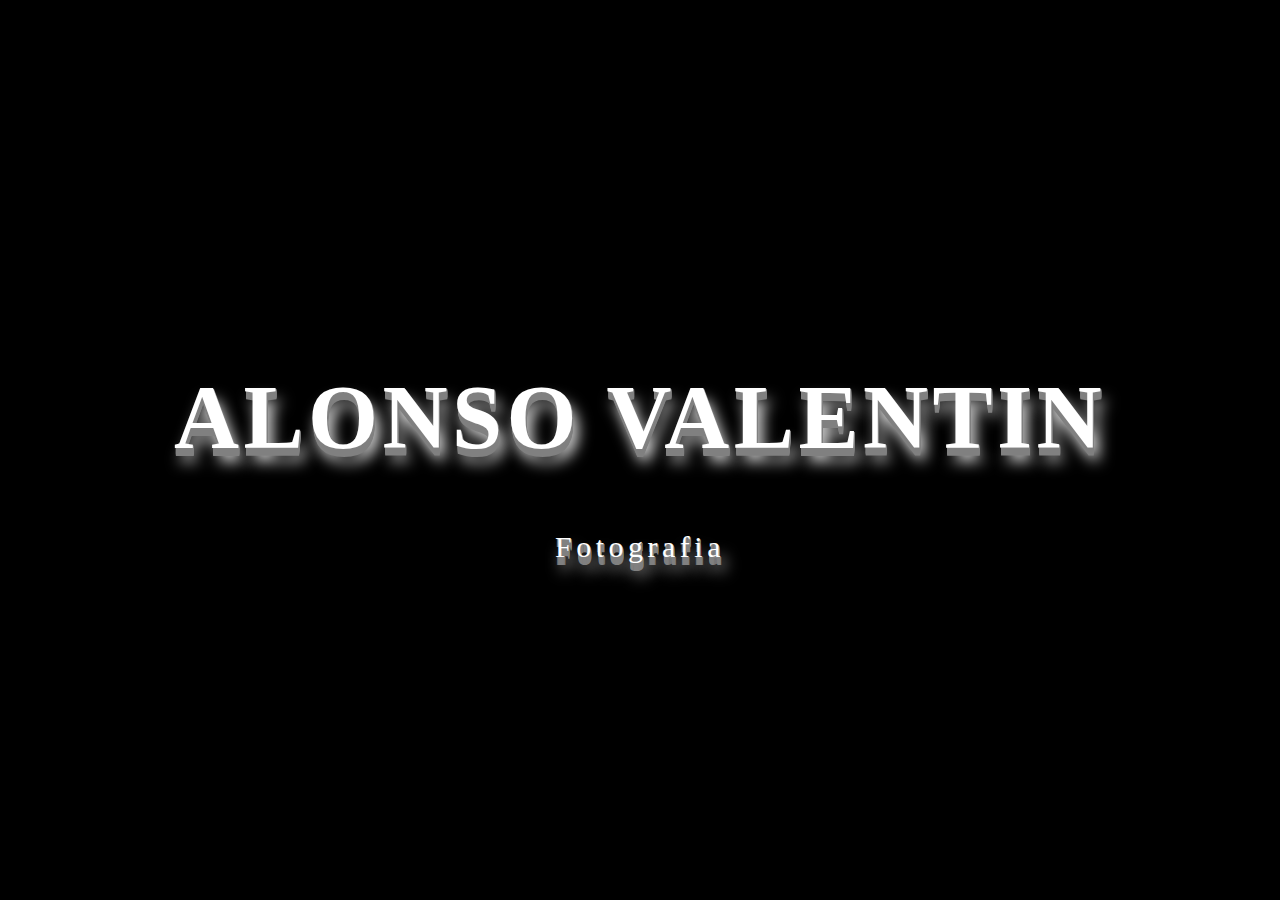
<file: index.html>
<html>
	<head>
		<title> Fotografia Valentin Alonso </title>
		<link rel="stylesheet" type="text/css" href="estilos.css"/>
	</head>
	<body>
		<center>
		<a href="index2.html">
		    <div class="threeD">
		        <h1>ALONSO VALENTIN</h1>
		        <p> Fotografia </p>
		    </div>
		</a>
		</center>
	</body>
</html>
</file>
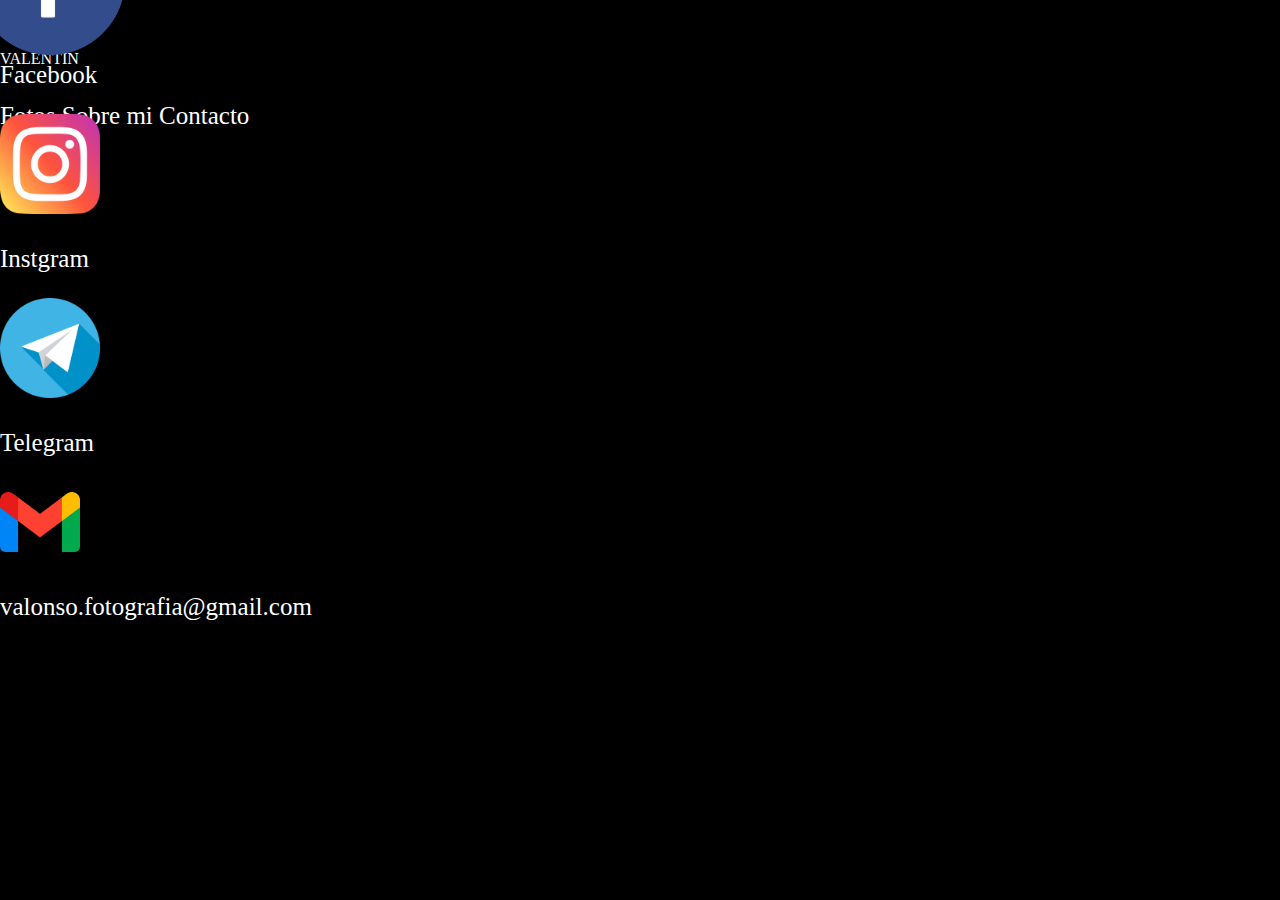
<file: contacto.html>
<!DOCTYPE html>
<html lang="en">
<html>

<head>
  <meta name="viewport" content="width=device-width, initial-scale=1.0">
  <link href="https://cdn.jsdelivr.net/npm/bootstrap@5.3.0/dist/css/bootstrap.min.css" rel="stylesheet"
    integrity="sha384-9ndCyUaIbzAi2FUVXJi0CjmCapSmO7SnpJef0486qhLnuZ2cdeRhO02iuK6FUUVM" crossorigin="anonymous">
  <title> Fotografia Valentin Alonso </title>
  <link rel="stylesheet" type="text/css" href="estilos3.css">
</head>

<body>
  <div class="container pt-5">
    <div class="headerYNav">
      <header>
        <div class="container-fluid row">
          <div class="order-1 mt-3 d-flex justify-content-start">
            <div class="titulo">
              <p class="h1 justify-content-center">ALONSO</p>
              <p class="h1 justify-content-center">VALENTIN</p><br>
            </div>
          </div>
        </div>
      </header>
      <nav>
        <div class="d-flex justify-content-start">
          <div
            class="order-2 col-sm-12 col-lg-2 d-flex justify-content-center justify-content-md-around flex-lg-column mb-3 links">
            <a href="index2.html" style="text-decoration:none "> Fotos </a>
            <a href="sobremi.html" style="text-decoration:none"> Sobre mi </a>
            <a href="contacto.html" style="text-decoration:none"> Contacto </a>
          </div>
        </div>
      </nav>
    </div>
    <section>
      <div class="justify-content-align">
        <div class="mt-3 d-flex justify-content-center align-items-md-start mb-3">
          <p class="h1">Contacto</p>
        </div>
        <div class="i_contenedor d-flex justify-content-center mt-5">
          <div class="icono d-flex justify-content-center flex-column">
            <a href="https://www.facebook.com/valonsofotografia" target="_blank" style="text-decoration:none"
              class="icono_fotos btn btn d-flex justify-content-center" role="button">
              <img src="Imagenes/facebook.png" alt="" width="100" height="100"
                class="mx-auto d-block justify-content-center mb-3">
            </a>
            <p class="d-flex justify-content-center mb-3">Facebook</p>
            <a href="https://www.instagram.com/valonsofotografia/" target="_blank" style="text-decoration:none"
              class="icono_fotos btn btn d-flex justify-content-center" role="button"><img src="Imagenes/instagram.png"
                width="100" height="100" class="mx-auto d-block justify-content-center mb-3"></a>
            <p class="d-flex justify-content-center mb-3">Instgram</p>
            <a href="https://t.me/Valent023" class="icono_fotos btn btn boton d-flex justify-content-center"
              target="_blank" style="text-decoration:none" role="button"> <img src="Imagenes/telegrama.png" width="100"
                height="100" class="mx-auto d-block justify-content-center mb-3"></a>
            <p class="d-flex justify-content-center mb-3">Telegram</p>
            <a href="mailto:valonso.fotografia@gmail.com" style="text-decoration:none"
              class="icono_fotos btn btn d-flex justify-content-center" role="button"> <img src="Imagenes/gmail.png"
                width="80" height="80" class="mx-auto d-block justify-content-center mb-3"> </a>
            <p class="d-flex justify-content-center mb-3">valonso.fotografia@gmail.com </p>
          </div>
        </div>
      </div>
    </section>
    </div>
    </div>
    </div>

    <script src="https://cdn.jsdelivr.net/npm/@popperjs/core@2.11.8/dist/umd/popper.min.js"
      integrity="sha384-I7E8VVD/ismYTF4hNIPjVp/Zjvgyol6VFvRkX/vR+Vc4jQkC+hVqc2pM8ODewa9r"
      crossorigin="anonymous"></script>
    <script src="https://cdn.jsdelivr.net/npm/bootstrap@5.3.0/dist/js/bootstrap.min.js"
      integrity="sha384-fbbOQedDUMZZ5KreZpsbe1LCZPVmfTnH7ois6mU1QK+m14rQ1l2bGBq41eYeM/fS"
      crossorigin="anonymous"></script>
</body>

</html>
</file>
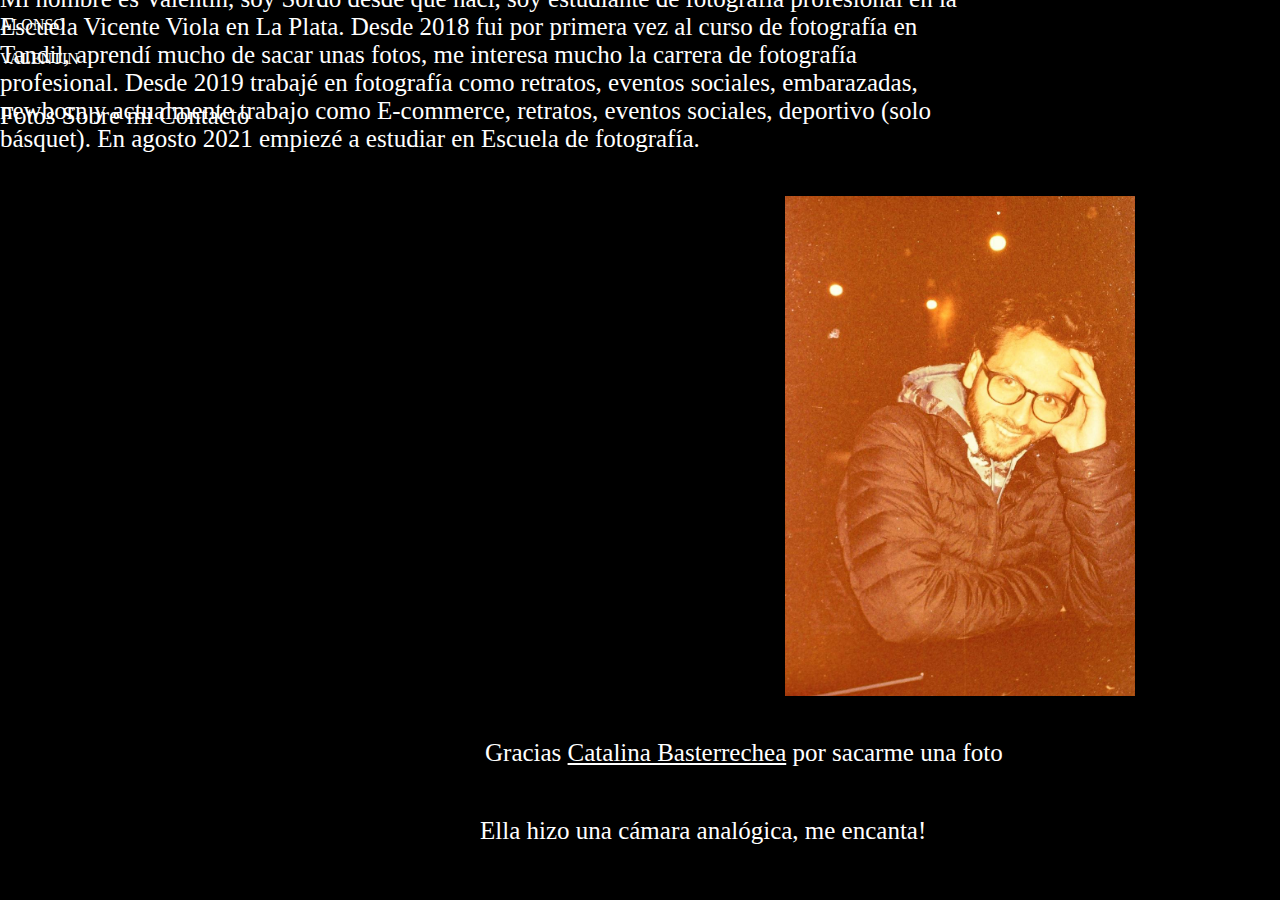
<file: sobremi.html>
<!DOCTYPE html>
<html lang="en">
<html>

<head>
  <meta name="viewport" content="width=device-width, initial-scale=1.0">
  <link href="https://cdn.jsdelivr.net/npm/bootstrap@5.3.0/dist/css/bootstrap.min.css" rel="stylesheet"
    integrity="sha384-9ndCyUaIbzAi2FUVXJi0CjmCapSmO7SnpJef0486qhLnuZ2cdeRhO02iuK6FUUVM" crossorigin="anonymous">
  <title> Fotografia Valentin Alonso </title>
  <link rel="stylesheet" type="text/css" href="estilos3.css">
</head>

<body>
  <div class="container pt-5">
    <div class="headerYNav">
      <header>
        <div class="container-fluid row">
          <div class="order-1 mt-3 d-flex justify-content-start">
            <div class="titulo">
              <p class="h1 justify-content-center">ALONSO</p>
              <p class="h1 justify-content-center">VALENTIN</p><br>
            </div>
          </div>
        </div>
      </header>
      <nav>
        <div class="d-flex justify-content-start">
          <div
            class="order-2 col-sm-12 col-lg-2 d-flex justify-content-center justify-content-md-around flex-sm-column mb-3 links">
            <a href="index2.html" style="text-decoration:none"> Fotos </a>
            <a href="sobremi.html" style="text-decoration:none"> Sobre mi </a>
            <a href="contacto.html" style="text-decoration:none"> Contacto </a>
          </div>
        </div>
      </nav>
    </div>
    <section>
      <h1 class="text-center">Sobre Mi</h1>
      <div class="mt-3 flex-column aboutMe">
        <div class="align-content-center justify-content-center flex-column">
          <p class="historia h5 d-flex mx-auto text-center" id="yo"> Mi nombre es Valentín, soy Sordo
            desde que nací, soy estudiante de fotografía profesional en la Escuela Vicente Viola en La Plata. Desde
            2018 fui por primera vez al curso de fotografía en Tandil, aprendí mucho de sacar unas fotos, me interesa
            mucho la carrera de fotografía profesional. Desde 2019 trabajé en fotografía como retratos, eventos
            sociales, embarazadas, newborn y actualmente trabajo como E-commerce, retratos, eventos sociales,
            deportivo (solo básquet). En agosto 2021 empiezé a estudiar en Escuela de fotografía.</p>
          <br>
        </div>
        <img src="Imagenes/Mio.jpeg" class="mx-auto ima"> <br>
        <p class="historia h5 mx-auto text-center" id="t1"> Gracias <a href="https://www.instagram.com/cata.bass/" target="_blank">Catalina Basterrechea</a> por sacarme una
          foto</p>
        <p class="historia h5 mx-auto text-center"> Ella hizo una cámara analógica, me encanta!</p>
      </div>
    </section>
  </div>
  </script>
  <script src="https://cdn.jsdelivr.net/npm/@popperjs/core@2.11.8/dist/umd/popper.min.js"
    integrity="sha384-I7E8VVD/ismYTF4hNIPjVp/Zjvgyol6VFvRkX/vR+Vc4jQkC+hVqc2pM8ODewa9r"
    crossorigin="anonymous"></script>
  <script src="https://cdn.jsdelivr.net/npm/bootstrap@5.3.0/dist/js/bootstrap.min.js"
    integrity="sha384-fbbOQedDUMZZ5KreZpsbe1LCZPVmfTnH7ois6mU1QK+m14rQ1l2bGBq41eYeM/fS"
    crossorigin="anonymous"></script>
  </div>
</body>

</html>
</file>
<file: estilos.css>
body {
  background: #000000;
  color: #fff;
}

a {
  font-size: 15px;
}

p {
  font-size: 30px;
}

body {
  margin: 5px;
  padding: 5px;
  height: 50px;
  background: #000;
}

.threeD {
  color: white;
  white-space: nowrap;
  position: absolute;
  top: 50%;
  left: 50%;
  transform: translate(-50%, -50%);
  font-size: 3em;
  font-family: "Futura Md BT";
  letter-spacing: 0.1em;
  transition: 0.5s;
  text-shadow: 1px 1px 0 grey, 1px 2px 0 grey, 1px 3px 0 grey, 1px 4px 0 grey,
    1px 5px 0 grey, 1px 6px 0 grey, 1px 7px 0 grey, 1px 8px 0 grey,
    5px 13px 15px white;
}

.threeD:hover {
  transition: 0.3s;
  transform: scale(1.1)translate(-50%, -50%);
  text-shadow: 1px -1px 0 grey, 1px -2px 0 grey, 1px -3px 0 grey,
    1px -4px 0 grey, 1px -5px 0 grey, 1px -6px 0 grey, 1px -7px 0 grey,
    1px -8px 0 grey, 5px -13px 15px black, 5px -13px 25px #808080;
}
</file>
<file: estilos3.css>
body {
  background: #000;
  color: #fff;
  font-family: "Futura Md BT";
  margin-left: 0;
}

nav a {
  font-size: 25px;
  z-index: 9999;
}

.icono {
  font-size: 25px;
}

.historia {
  font-size: 25px;
  width: 50%;
  justify-content: center;
}

.aboutMe {
  display: flex;
  flex-direction: column;
  justify-content: center;
  align-items: center;
}

body section {
  width: 1920px;
  margin-top: -250px;
}

#t1 {
  text-indent: 5px;
}

.sidebar {
  margin: 0;
  padding: 0;
  width: 150px;
  height: 100%;
  position: fixed;
  overflow: auto;
}

div.content {
  margin-left: 300px;
  padding: 30px 16px;
  width: 1500px;
}

/* unvisited link */
a:link {
  color: white;
}

/* visited link */
a:visited {
  color: white;
}

/* mouse over link */
a:hover {
  color: grey;
}

/* selected link */
a:active {
  color: blue;
}

.contenedor {
  width: 100%;
  min-height: 1vh;
  display: flex;
  justify-content: start;
  align-items: start;
  margin-left: 15%;
  margin-top: -300px;
  padding: 15px;
}
.container {
  margin-left: 0;
}

.image_contenedor {
  display: grid;
  flex-wrap: wrap;
  grid-template-columns: repeat(3, 1fr);
  grid-gap: 15px;
}

.image_contenedor img {
  width: 100%;
}

.contenedor .col-sm .image_contenedor .fotos {
  height: 300px;
  width: 300px;
  overflow: hidden;
  cursor: pointer;
}

.contenedor .image_contenedor .fotos {
  height: 300px;
  width: 300px;
  overflow: hidden;
  cursor: pointer;
}

.contenedor .image_contenedor .fotos img {
  height: 100%;
  width: 100%;
  object-fit: cover;
  transition: .2s linear;
}

.contenedor .image_contenedor .fotos:hover img {
  transform: scale(1.2);
}

.i_contenedor .icono .icono_fotos img {
  object-fit: cover;
  transition: .5s linear;
}

.i_contenedor .icono .icono_fotos:hover img {
  transform: scale(1.5);
}

.contenedor .popup-image {
  position: fixed;
  top: 0;
  left: 0;
  background: rgba(0, 0, 0, 2);
  height: 100%;
  width: 100%;
  z-index: 1;
  display: none;
}

.contenedor .popup-image span {
  position: absolute;
  top: 0;
  right: 10px;
  font-size: 40px;
  font-weight: bolder;
  color: #fff;
  cursor: pointer;
  z-index: 1000;
}

.contenedor .popup-image img {
  position: absolute;
  top: 50%;
  left: 50%;
  transform: translate(-25%, -25%);
  border: 5px solid #fff;
  border-radius: 5px;
  width: 750px;
  object-fit: cover;
}
.ima{
  height: 500px;
  width: 350px;
}

@media only screen and (max-width: 576px) {
  body section ,
  .contenedor {
    margin-top: 0px;
  }
  body section {
    width: 375px;
    display: flex;
    justify-content: center;
    flex-direction: column;
    align-items: center;
  }
  nav a {
    font-size: 20px;
  }

  .links {
    display: flex;
    flex-direction: row;
    justify-content: center;
    gap: 25px;
  }

  .titulo p {
    font-size: 30px;
  }

  .headerYNav {
    display: flex;
    flex-direction: column;
    justify-content: center;
    align-items: center;
  }

  .contenedor .col-sm .image_contenedor .fotos {
    height: 100px;
    width: 100px;
  }

  .contenedor .image_contenedor .fotos {
    height: 100px;
    width: 100px;
  }

  .aboutMe img {
    width: 300px;
  }

  .contenedor {
    margin-left: 0%;
  }
  #yo {
    width: 100%;
    overflow-wrap: break-word;
    text-align: center;
  }
  .historia {
    font-size: 18px;
    width: 75%;
  }
}

@media only screen and (min-width: 1920px) {
  .image_contenedor {
    grid-template-columns: repeat(4, 1fr);
  }
}
</file>
